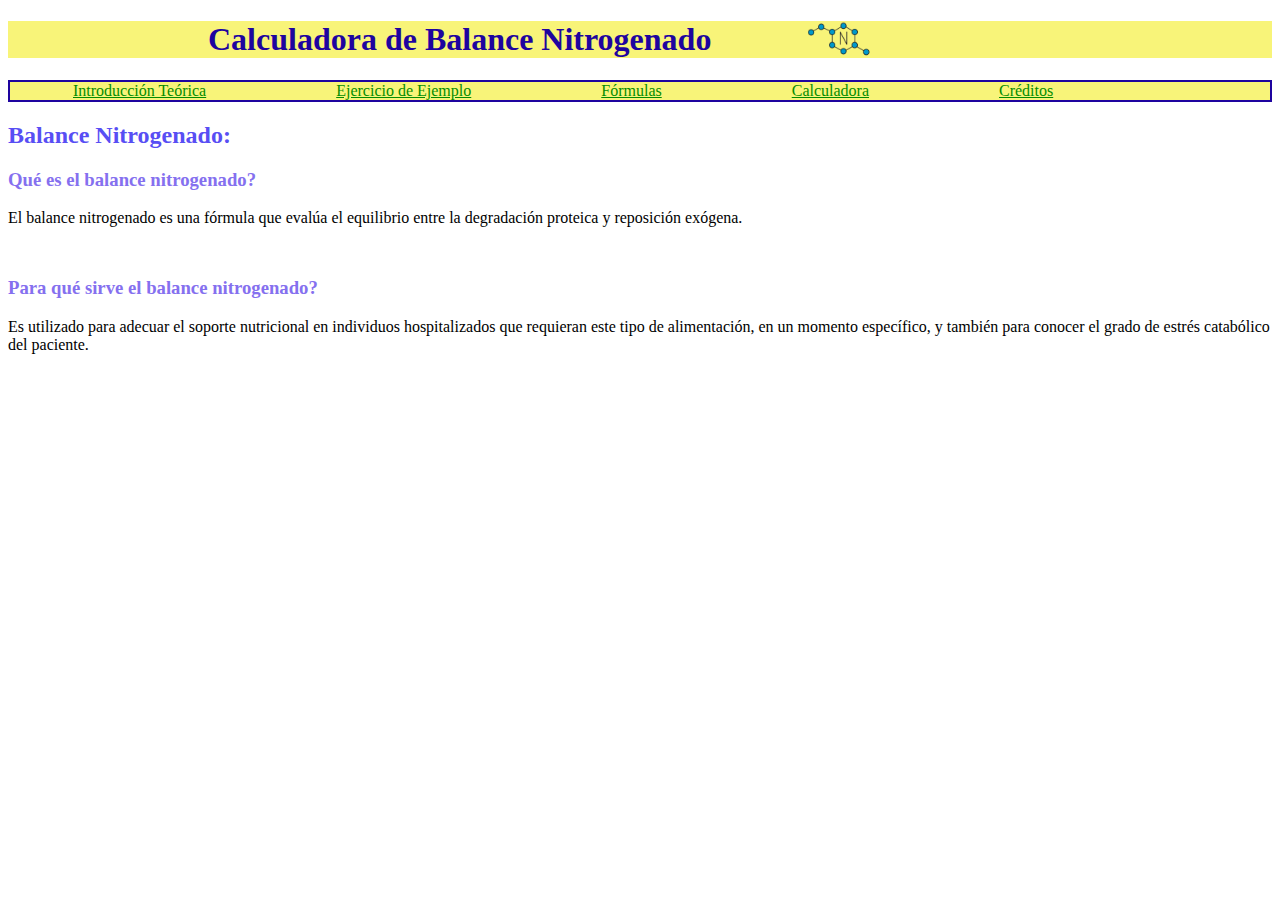
<file: index.html>
<!DOCTYPE html>
<html lang="es">
<head>
    <meta charset="UTF-8">
    <title>Calculadora de Balance Nitrogenado</title>
    <meta content="Colomba Matías" name="author">
    <meta content="Web para calcular balance nitrogenado" name="description">
    <meta content="Introducción Teórica, Ejercicio de Ejemplo, Fórmulas, Calculadora" name="keywords">
    <link rel="stylesheet" href="Style.css" type="text/css">
    <link rel="shortcut icon" href="Imagenes/favicon.ico" type="image/x-icon">
</head>
<body>
<header>
    <img src="Imagenes/logo_nitrogeno.ico" alt="Logo del Nitrógeno">
    <h1 class="TituloPrincipal"> Calculadora de Balance Nitrogenado </h1>
</header>

<nav>
    <a href="index.html">Introducción Teórica</a>
    <a href="Ejercicio.html">Ejercicio de Ejemplo</a>
    <a href="Formulas.html">Fórmulas</a>
    <a href="Calculadora.html">Calculadora</a>
    <a href="Creditos.html">Créditos</a>
</nav>

<section>
    <h2>Balance Nitrogenado:</h2>
    <div>
        <h3>Qué es el balance nitrogenado?</h3>
        <p>
            El balance nitrogenado es una fórmula que evalúa el equilibrio entre la degradación proteica y reposición
            exógena.
        </p>
    </div>
    <div>
        <h3>Para qué sirve el balance nitrogenado?</h3>
        <p>
            Es utilizado para adecuar el soporte nutricional en individuos hospitalizados que requieran este tipo de
            alimentación, en un momento específico, y también para conocer el grado de estrés catabólico del paciente.
        </p>
    </div>
</section>
</body>
</html>
</file>
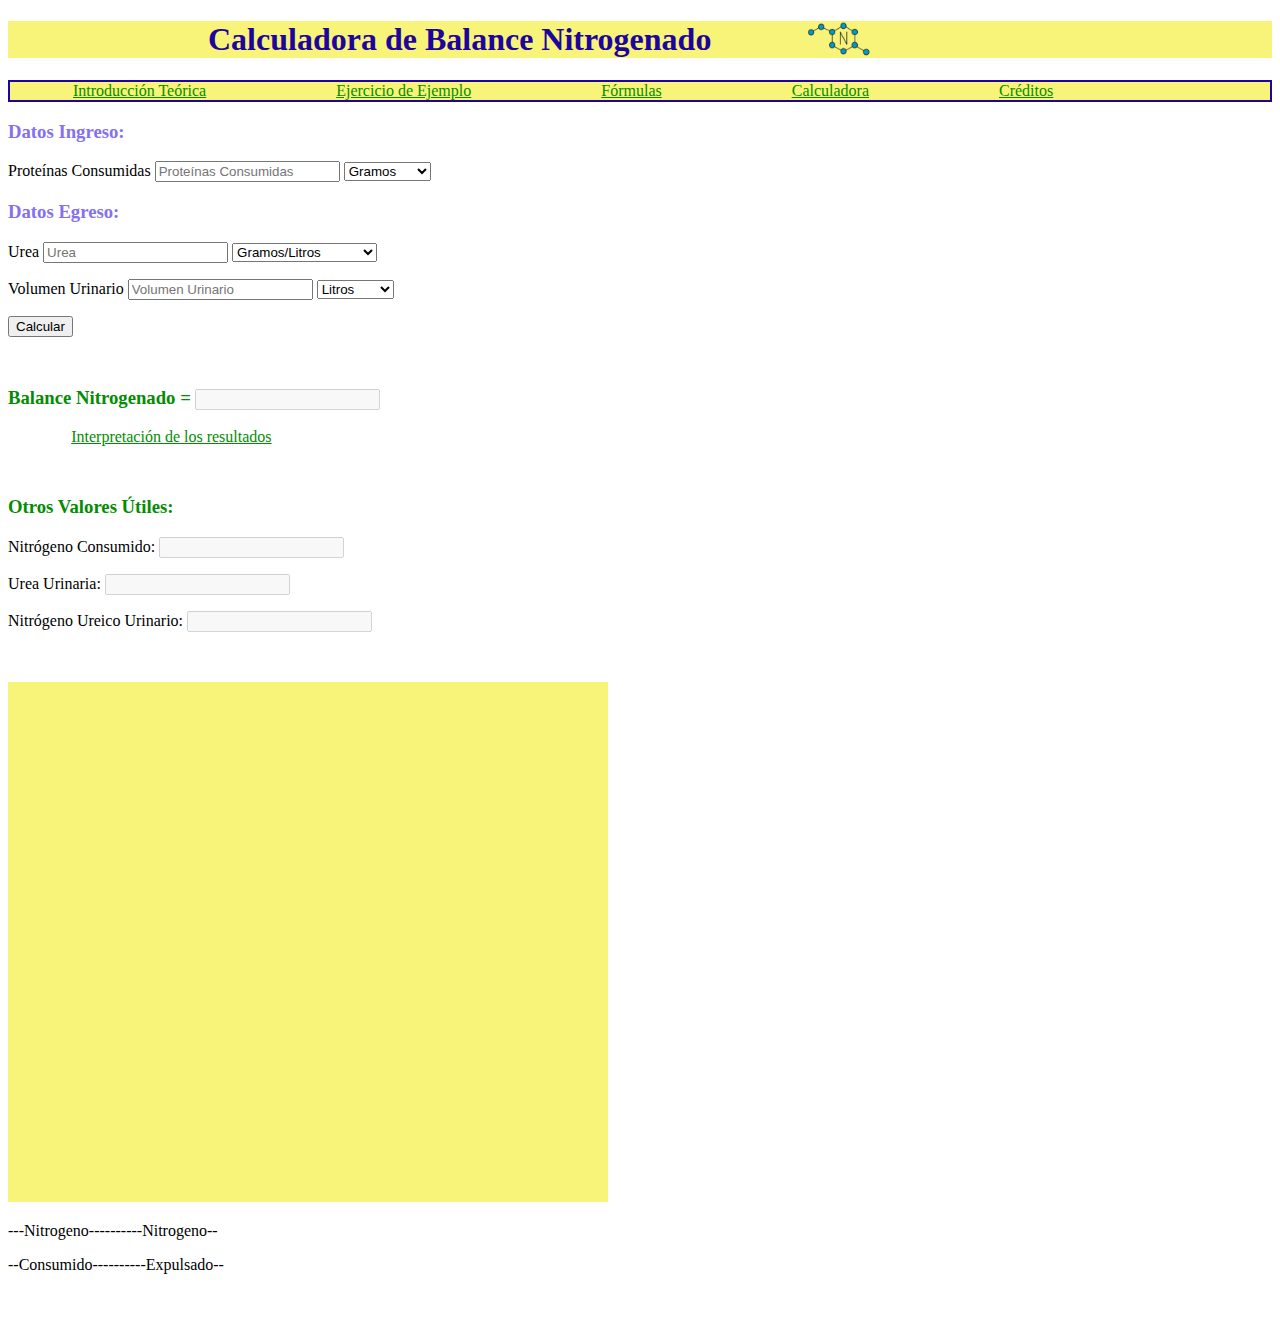
<file: Calculadora.html>
<!DOCTYPE html>
<html lang="es">
<head>
    <meta charset="UTF-8">
    <title>Calculadora de Balance Nitrogenado</title>
    <meta content="Colomba Matías" name="author">
    <meta content="Web para calcular balance nitrogenado" name="description">
    <meta content="Introducción Teórica, Ejercicio de Ejemplo, Fórmulas, Calculadora" name="keywords">
    <link rel="stylesheet" href="Style.css" type="text/css">
    <link rel="shortcut icon" href="Imagenes/favicon.ico" type="image/x-icon">
    <script type="text/javascript" src="Functions.js"></script>
</head>
<body>
<header>
    <img src="Imagenes/logo_nitrogeno.ico" alt="Logo del Nitrógeno">
    <h1 class="TituloPrincipal"> Calculadora de Balance Nitrogenado </h1>
</header>
<nav>
    <a href="index.html">Introducción Teórica</a>
    <a href="Ejercicio.html">Ejercicio de Ejemplo</a>
    <a href="Formulas.html">Fórmulas</a>
    <a href="Calculadora.html">Calculadora</a>
    <a href="Creditos.html">Créditos</a>
</nav>
<section>
    <div>
        <h3>Datos Ingreso:</h3>
        <p>
            <label for="ProtConsumidas">Proteínas Consumidas</label> <input type="number" name="ProtConsumidas"
                                                                            placeholder="Proteínas Consumidas"
                                                                            id="ProtConsumidas">
            <label for="UnidadPeso"></label>
            <select id="UnidadPeso" onchange="CambiarUnidades(this.value)">
                <option value="Gramos">Gramos</option>
                <option value="Miligramos">Miligramos</option>
            </select>
        </p>
        <h3>Datos Egreso:</h3>
        <p>
            <label for="Urea">Urea</label> <input type="number" name="Urea" placeholder="Urea" id="Urea">
            <label for="UnidadUrea"></label>
            <select id="UnidadUrea" onchange="CambiarUnidades(this.value)">
                <option value="Gramos/Litros">Gramos/Litros</option>
                <option value="Miligramos/Decilitros">Miligramos/Decilitros</option>
            </select>
        </p>
        <p>
            <label for="VolUrinario">Volumen Urinario</label> <input type="number" name="VolUrinario"
                                                                     placeholder="Volumen Urinario" id="VolUrinario">
            <label for="UnidadVol"></label>
            <select id="UnidadVol" onchange="CambiarUnidades(this.value)">
                <option value="Litros">Litros</option>
                <option value="Decilitros">Decilitros</option>
            </select>
        </p>
        <p>
            <button type="button" name="Calcular" onclick="Calcular()">Calcular</button>
        </p>
    </div>
    <div>
        <h3 class="TitulosRes"><label for="BalanceNit">Balance Nitrogenado = </label> <input type="text"
                                                                                             name="BalanceNit"
                                                                                             id="BalanceNit" disabled></h3>
        <a href="Formulas.html">Interpretación de los resultados</a>
    </div>
    <div>
        <h3 class="TitulosRes">Otros Valores Útiles:</h3>
        <p>
            <label for="NConsumido">Nitrógeno Consumido:</label> <input type="text" name="NConsumido" id="NConsumido" disabled>
        </p>
        <p>
            <label for="UreaUri">Urea Urinaria:</label> <input type="text" name="UreaUri" id="UreaUri" disabled>
        </p>
        <p>
            <label for="NUU">Nitrógeno Ureico Urinario:</label> <input type="text" name="NUU" id="NUU" disabled>
        </p>
    </div>
    <div>
        <canvas id="canvas" width="600px" height="520px">
            El navegador no soporta Canvas
        </canvas>
        <p>
            <label>---Nitrogeno----------Nitrogeno--</label>
        </p>
        <p>
            <label>--Consumido----------Expulsado--</label>
        </p>
    </div>
</section>
</body>
</html>
</file>
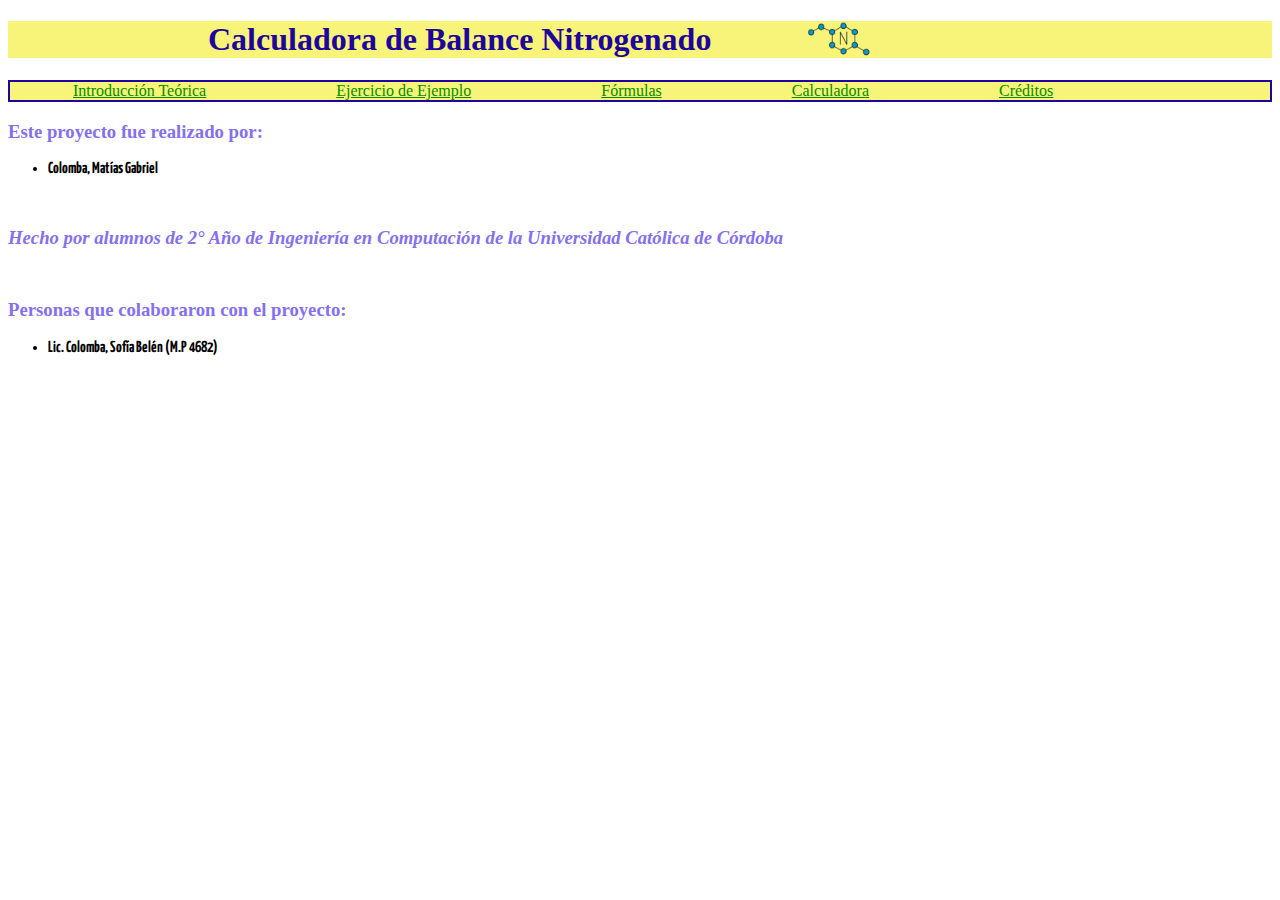
<file: Creditos.html>
<!DOCTYPE html>
<html lang="es">
<head>
    <meta charset="UTF-8">
    <title>Calculadora de Balance Nitrogenado</title>
    <meta content="Colomba Matías" name="author">
    <meta content="Web para calcular balance nitrogenado" name="description">
    <meta content="Introducción Teórica, Ejercicio de Ejemplo, Fórmulas, Calculadora" name="keywords">
    <link rel="stylesheet" href="Style.css" type="text/css">
    <link rel="shortcut icon" href="Imagenes/favicon.ico" type="image/x-icon">
    <link rel="preconnect" href="https://fonts.googleapis.com">
    <link rel="preconnect" href="https://fonts.gstatic.com" crossorigin>
    <link href="https://fonts.googleapis.com/css2?family=Yanone+Kaffeesatz:wght@200&display=swap" rel="stylesheet">
</head>
<body>
<header>
    <img src="Imagenes/logo_nitrogeno.ico" alt="Logo del Nitrógeno">
    <h1 class="TituloPrincipal"> Calculadora de Balance Nitrogenado </h1>
</header>
<nav>
    <a href="index.html">Introducción Teórica</a>
    <a href="Ejercicio.html">Ejercicio de Ejemplo</a>
    <a href="Formulas.html">Fórmulas</a>
    <a href="Calculadora.html">Calculadora</a>
    <a href="Creditos.html">Créditos</a>
</nav>
<section>
    <div>
        <h3>Este proyecto fue realizado por:</h3>
        <ul>
            <li class="Nombres"><b>Colomba, Matías Gabriel</b></li>
        </ul>
    </div>
    <div>
        <h3 class="InfoCreadores">Hecho por alumnos de 2° Año de Ingeniería en Computación de la Universidad Católica de
            Córdoba</h3>
    </div>
    <div>
        <h3>Personas que colaboraron con el proyecto:</h3>
        <ul>
            <li class="Nombres"><b>Lic. Colomba, Sofía Belén (M.P 4682)</b></li>
        </ul>
    </div>
</section>
</body>
</html>
</file>
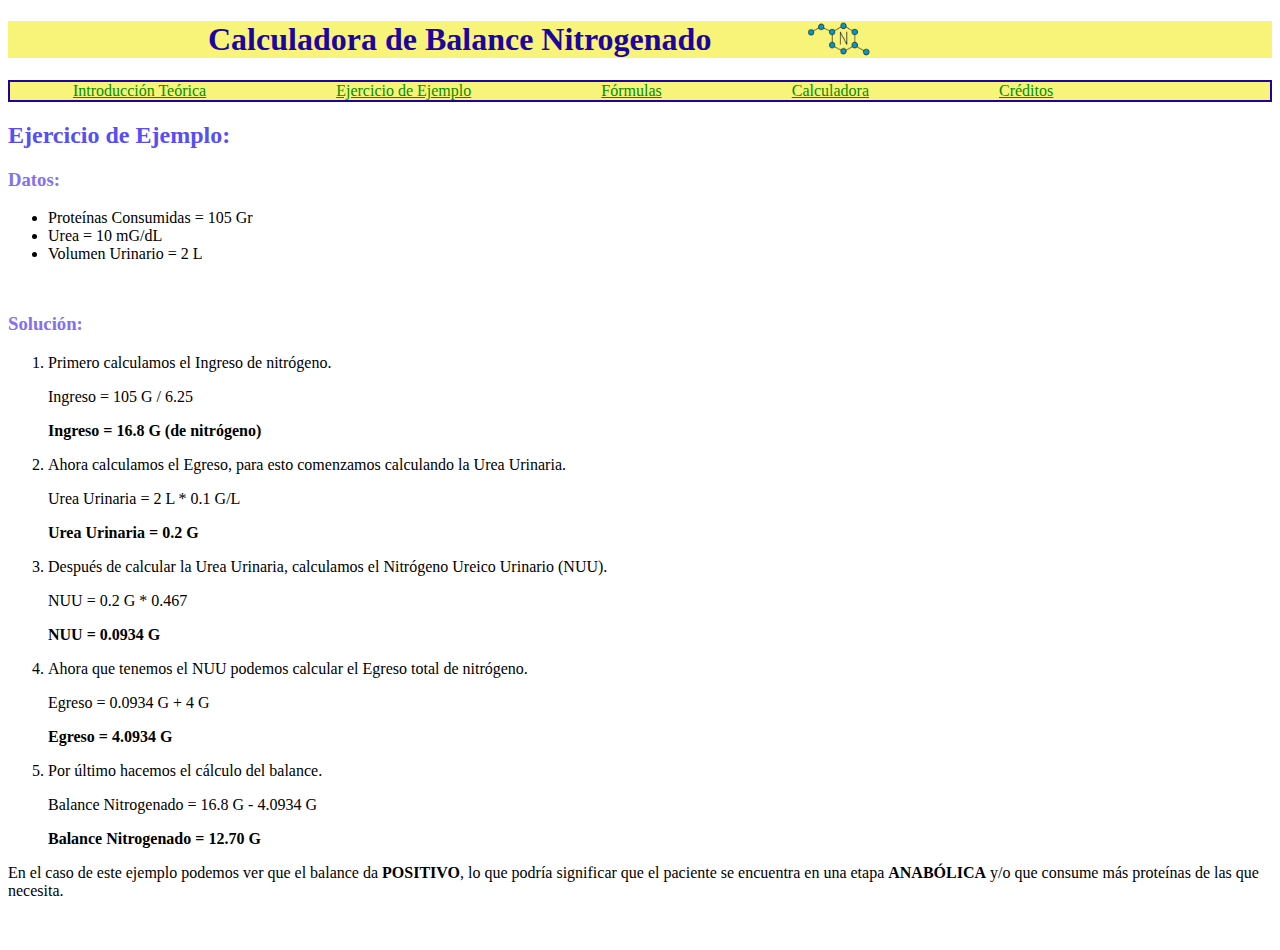
<file: Ejercicio.html>
<!DOCTYPE html>
<html lang="es">
<head>
    <meta charset="UTF-8">
    <title>Calculadora de Balance Nitrogenado</title>
    <meta content="Colomba Matías" name="author">
    <meta content="Web para calcular balance nitrogenado" name="description">
    <meta content="Introducción Teórica, Ejercicio de Ejemplo, Fórmulas, Calculadora" name="keywords">
    <link rel="stylesheet" href="Style.css" type="text/css">
    <link rel="shortcut icon" href="Imagenes/favicon.ico" type="image/x-icon">
</head>
<body>
<header>
    <img src="Imagenes/logo_nitrogeno.ico" alt="Logo del Nitrógeno">
    <h1 class="TituloPrincipal"> Calculadora de Balance Nitrogenado </h1>
</header>
<nav>
    <a href="index.html">Introducción Teórica</a>
    <a href="Ejercicio.html">Ejercicio de Ejemplo</a>
    <a href="Formulas.html">Fórmulas</a>
    <a href="Calculadora.html">Calculadora</a>
    <a href="Creditos.html">Créditos</a>
</nav>
<section>
    <h2>Ejercicio de Ejemplo:</h2>
    <div>
        <h3>Datos:</h3>
        <ul>
            <li>Proteínas Consumidas = 105 Gr</li>
            <li>Urea = 10 mG/dL</li>
            <li>Volumen Urinario = 2 L</li>
        </ul>
    </div>
    <div>
        <h3>Solución:</h3>
        <ol>
            <li>
                <p>
                    Primero calculamos el Ingreso de nitrógeno.
                </p>
                <p>
                    Ingreso = 105 G / 6.25
                </p>
                <p>
                    <b>Ingreso = 16.8 G (de nitrógeno)</b>
                </p>
            </li>
            <li>
                <p>
                    Ahora calculamos el Egreso, para esto comenzamos calculando la Urea Urinaria.
                </p>
                <p>
                    Urea Urinaria = 2 L * 0.1 G/L
                </p>
                <p>
                    <b>Urea Urinaria = 0.2 G</b>
                </p>
            </li>
            <li>
                <p>
                    Después de calcular la Urea Urinaria, calculamos el Nitrógeno Ureico Urinario (NUU).
                </p>
                <p>
                    NUU = 0.2 G * 0.467
                </p>
                <p>
                    <b>NUU = 0.0934 G</b>
                </p>
            </li>
            <li>
                <p>
                    Ahora que tenemos el NUU podemos calcular el Egreso total de nitrógeno.
                </p>
                <p>
                    Egreso = 0.0934 G + 4 G
                </p>
                <p>
                    <b>Egreso = 4.0934 G</b>
                </p>
            </li>
            <li>
                <p>
                    Por último hacemos el cálculo del balance.
                </p>
                <p>
                    Balance Nitrogenado = 16.8 G - 4.0934 G
                </p>
                <p>
                    <b>Balance Nitrogenado = 12.70 G</b>
                </p>
            </li>
        </ol>
        <p>
            En el caso de este ejemplo podemos ver que el balance da <b>POSITIVO</b>, lo que podría significar que el
            paciente se encuentra en una etapa <b>ANABÓLICA</b> y/o que consume más proteínas de las que necesita.
        </p>
    </div>
</section>
</body>
</html>
</file>
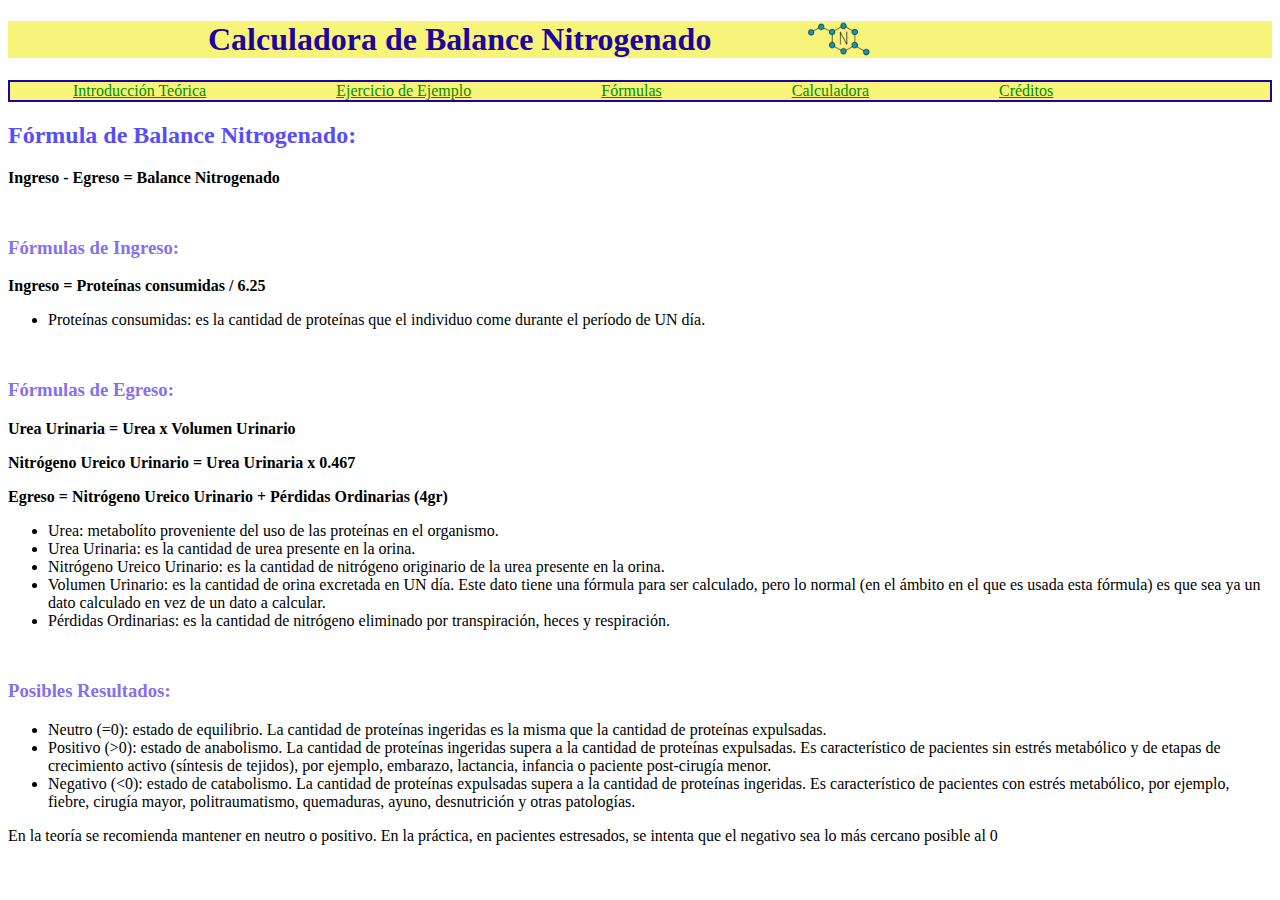
<file: Formulas.html>
<!DOCTYPE html>
<html lang="es">
<head>
    <meta charset="UTF-8">
    <title>Calculadora de Balance Nitrogenado</title>
    <meta content="Colomba Matías" name="author">
    <meta content="Web para calcular balance nitrogenado" name="description">
    <meta content="Introducción Teórica, Ejercicio de Ejemplo, Fórmulas, Calculadora" name="keywords">
    <link rel="stylesheet" href="Style.css" type="text/css">
    <link rel="shortcut icon" href="Imagenes/favicon.ico" type="image/x-icon">
</head>
<body>
<header>
    <img src="Imagenes/logo_nitrogeno.ico" alt="Logo del Nitrógeno">
    <h1 class="TituloPrincipal"> Calculadora de Balance Nitrogenado </h1>
</header>
<nav>
    <a href="index.html">Introducción Teórica</a>
    <a href="Ejercicio.html">Ejercicio de Ejemplo</a>
    <a href="Formulas.html">Fórmulas</a>
    <a href="Calculadora.html">Calculadora</a>
    <a href="Creditos.html">Créditos</a>
</nav>
<section>
    <div>
        <h2>Fórmula de Balance Nitrogenado:</h2>
        <p>
            <b>Ingreso - Egreso = Balance Nitrogenado</b>
        </p>
    </div>
    <div>
        <h3>Fórmulas de Ingreso:</h3>
        <p>
            <b>Ingreso = Proteínas consumidas / 6.25</b>
        </p>
        <article>
            <ul>
                <li>Proteínas consumidas: es la cantidad de proteínas que el individuo come durante el período de UN
                    día.
                </li>
            </ul>
        </article>
    </div>
    <div>
        <h3>Fórmulas de Egreso:</h3>
        <p>
            <b>Urea Urinaria = Urea x Volumen Urinario</b>
        </p>
        <p>
            <b>Nitrógeno Ureico Urinario = Urea Urinaria x 0.467</b>
        </p>
        <p>
            <b>Egreso = Nitrógeno Ureico Urinario + Pérdidas Ordinarias (4gr)</b>
        </p>
        <article>
            <ul>
                <li>Urea: metabolíto proveniente del uso de las proteínas en el organismo.</li>
                <li>Urea Urinaria: es la cantidad de urea presente en la orina.</li>
                <li>Nitrógeno Ureico Urinario: es la cantidad de nitrógeno originario de la urea presente en la orina.
                </li>
                <li>Volumen Urinario: es la cantidad de orina excretada en UN día. Este dato tiene una fórmula para ser
                    calculado, pero lo normal (en el ámbito en el que es usada esta fórmula) es que sea ya un dato
                    calculado
                    en vez de un dato a calcular.
                </li>
                <li>Pérdidas Ordinarias: es la cantidad de nitrógeno eliminado por transpiración, heces y respiración.
                </li>
            </ul>
        </article>
    </div>
    <div>
        <h3>Posibles Resultados:</h3>
        <ul>
            <li>Neutro (=0): estado de equilibrio. La cantidad de proteínas ingeridas es la misma que la cantidad de
                proteínas expulsadas.
            </li>
            <li>Positivo (>0): estado de anabolismo. La cantidad de proteínas ingeridas supera a la cantidad de
                proteínas
                expulsadas. Es característico de pacientes sin estrés metabólico y de etapas de crecimiento activo
                (síntesis
                de tejidos), por ejemplo, embarazo, lactancia, infancia o paciente post-cirugía menor.
            </li>
            <li>Negativo (<0): estado de catabolismo. La cantidad de proteínas expulsadas supera a la cantidad de
                proteínas
                ingeridas. Es característico de pacientes con estrés metabólico, por ejemplo, fiebre, cirugía mayor,
                politraumatismo, quemaduras, ayuno, desnutrición y otras patologías.
            </li>
        </ul>
        <p>
            En la teoría se recomienda mantener en neutro o positivo. En la práctica, en pacientes estresados, se
            intenta
            que el negativo sea lo más cercano posible al 0
        </p>
    </div>
</section>
</body>
</html>
</file>
<file: Style.css>
/* Tag */
h1 {
    color: #1E049F;
}

h2 {
    color: #584EF4;
}

h3 {
    color: #8570EF;
}

img {
    width: 100px;
    float: right;
    margin-right: 30%;
    margin-top: -15px;
}

header {
    background-color: #F8F479;
}

nav {
    border: 2px solid #1E049F;
    background-color: #F8F479;
}

a {
    margin: 1px 5%;
}

section {
    margin-bottom: 50px;
}

div {
    margin-bottom: 50px;
}

/* ID */
#BalanceNit {
    color: #048C02;
}

#canvas {
    background: #F8F479;
}

/* Clase */
.TitulosRes {
    color: #048C02;
}

.InfoCreadores {
    font-style: italic;
}

.TituloPrincipal {
    margin-left: 200px;
}

.Nombres {
    font-family: 'Yanone Kaffeesatz', sans-serif;
}

/* Pseudoclases */
a:link {
    color: #048C02;
}

a:visited {
    color: #048C02;
}

a:hover {
    color: #1204D7;
}
</file>
